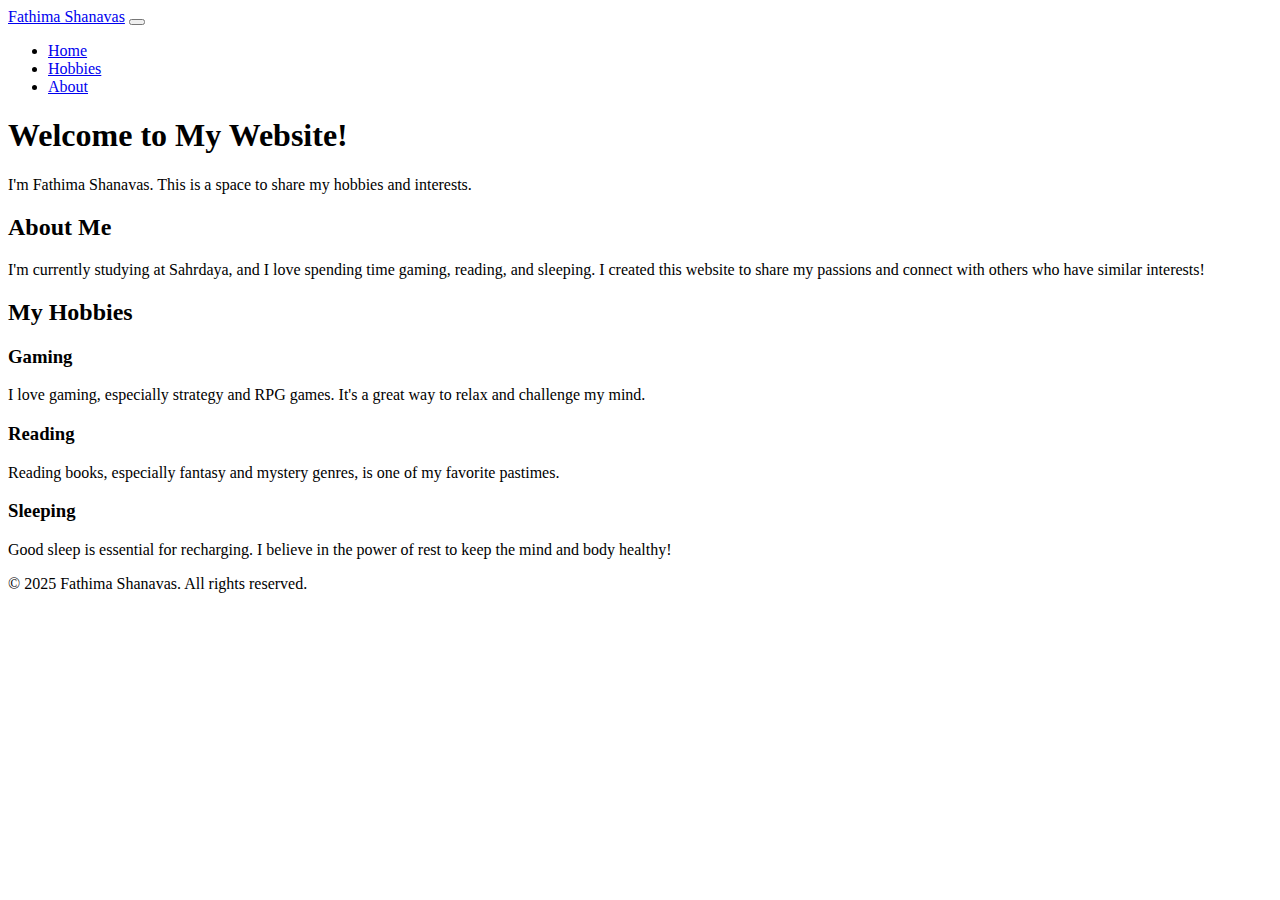
<file: index.html>
<!DOCTYPE html>
<html lang="en">
<head>
  <meta charset="UTF-8">
  <meta name="viewport" content="width=device-width, initial-scale=1.0">
  <title>Fathima Shanavas - Personal Website</title>
  <!-- Bootstrap CSS -->
  <link href="https://cdn.jsdelivr.net/npm/bootstrap@5.0.2/dist/css/bootstrap.min.css" rel="stylesheet" integrity="sha384-EVSTQN3/azprG1Anm3QDgpJLIm9Nao0Yz1ztcQTwFspd3yD65VohhpuuCOmLASjC" crossorigin="anonymous">
</head>
<body>

  <!-- Navigation Bar -->
  <nav class="navbar navbar-expand-lg navbar-light bg-light">
    <div class="container-fluid">
      <a class="navbar-brand" href="#">Fathima Shanavas</a>
      <button class="navbar-toggler" type="button" data-bs-toggle="collapse" data-bs-target="#navbarNav" aria-controls="navbarNav" aria-expanded="false" aria-label="Toggle navigation">
        <span class="navbar-toggler-icon"></span>
      </button>
      <div class="collapse navbar-collapse" id="navbarNav">
        <ul class="navbar-nav ms-auto">
          <li class="nav-item">
            <a class="nav-link active" aria-current="page" href="#">Home</a>
          </li>
          <li class="nav-item">
            <a class="nav-link" href="#hobbies">Hobbies</a>
          </li>
          <li class="nav-item">
            <a class="nav-link" href="#about">About</a>
          </li>
        </ul>
      </div>
    </div>
  </nav>

  <!-- Hero Section -->
  <header class="hero bg-primary text-white text-center py-5">
    <div class="container">
      <h1 class="display-4">Welcome to My Website!</h1>
      <p class="lead">I'm Fathima Shanavas. This is a space to share my hobbies and interests.</p>
    </div>
  </header>

  <!-- About Section -->
  <section id="about" class="py-5">
    <div class="container">
      <h2 class="text-center mb-4">About Me</h2>
      <p class="text-center">I'm currently studying at Sahrdaya, and I love spending time gaming, reading, and sleeping. I created this website to share my passions and connect with others who have similar interests!</p>
    </div>
  </section>

  <!-- Hobbies Section -->
  <section id="hobbies" class="bg-light py-5">
    <div class="container">
      <h2 class="text-center mb-4">My Hobbies</h2>
      <div class="row text-center">
        <div class="col-md-4">
          <h3>Gaming</h3>
          <p>I love gaming, especially strategy and RPG games. It's a great way to relax and challenge my mind.</p>
        </div>
        <div class="col-md-4">
          <h3>Reading</h3>
          <p>Reading books, especially fantasy and mystery genres, is one of my favorite pastimes.</p>
        </div>
        <div class="col-md-4">
          <h3>Sleeping</h3>
          <p>Good sleep is essential for recharging. I believe in the power of rest to keep the mind and body healthy!</p>
        </div>
      </div>
    </div>
  </section>

  <!-- Footer -->
  <footer class="bg-dark text-white text-center py-3">
    <p>&copy; 2025 Fathima Shanavas. All rights reserved.</p>
  </footer>
<script src="https://cdn.jsdelivr.net/npm/bootstrap@5.0.2/dist/js/bootstrap.bundle.min.js" integrity="sha384-MrcW6ZMFYlzcLA8Nl+NtUVF0sA7MsXsP1UyJoMp4YLEuNSfAP+JcXn/tWtIaxVXM" crossorigin="anonymous"></script>
  <!-- Bootstrap JS and dependencies -->
  <script src="https://cdn.jsdelivr.net/npm/@popperjs/core@2.11.6/dist/umd/popper.min.js" integrity="sha384-oBqDVmMz4fnFO9gybS3xB2kzq7rF/2vC+kRseYpR0kdu3UksdH6g7Y0yqaLKZ0N+" crossorigin="anonymous"></script>
  <script src="https://cdn.jsdelivr.net/npm/bootstrap@5.3.0-alpha1/dist/js/bootstrap.min.js" integrity="sha384-pzjw8f+ua7Kw1TIq0k+Z52zY8f5bO1cu57G9JoLtkYwISZ+Uen28b4iVo2cHf1LO" crossorigin="anonymous"></script>

</body>
</html>
</file>
